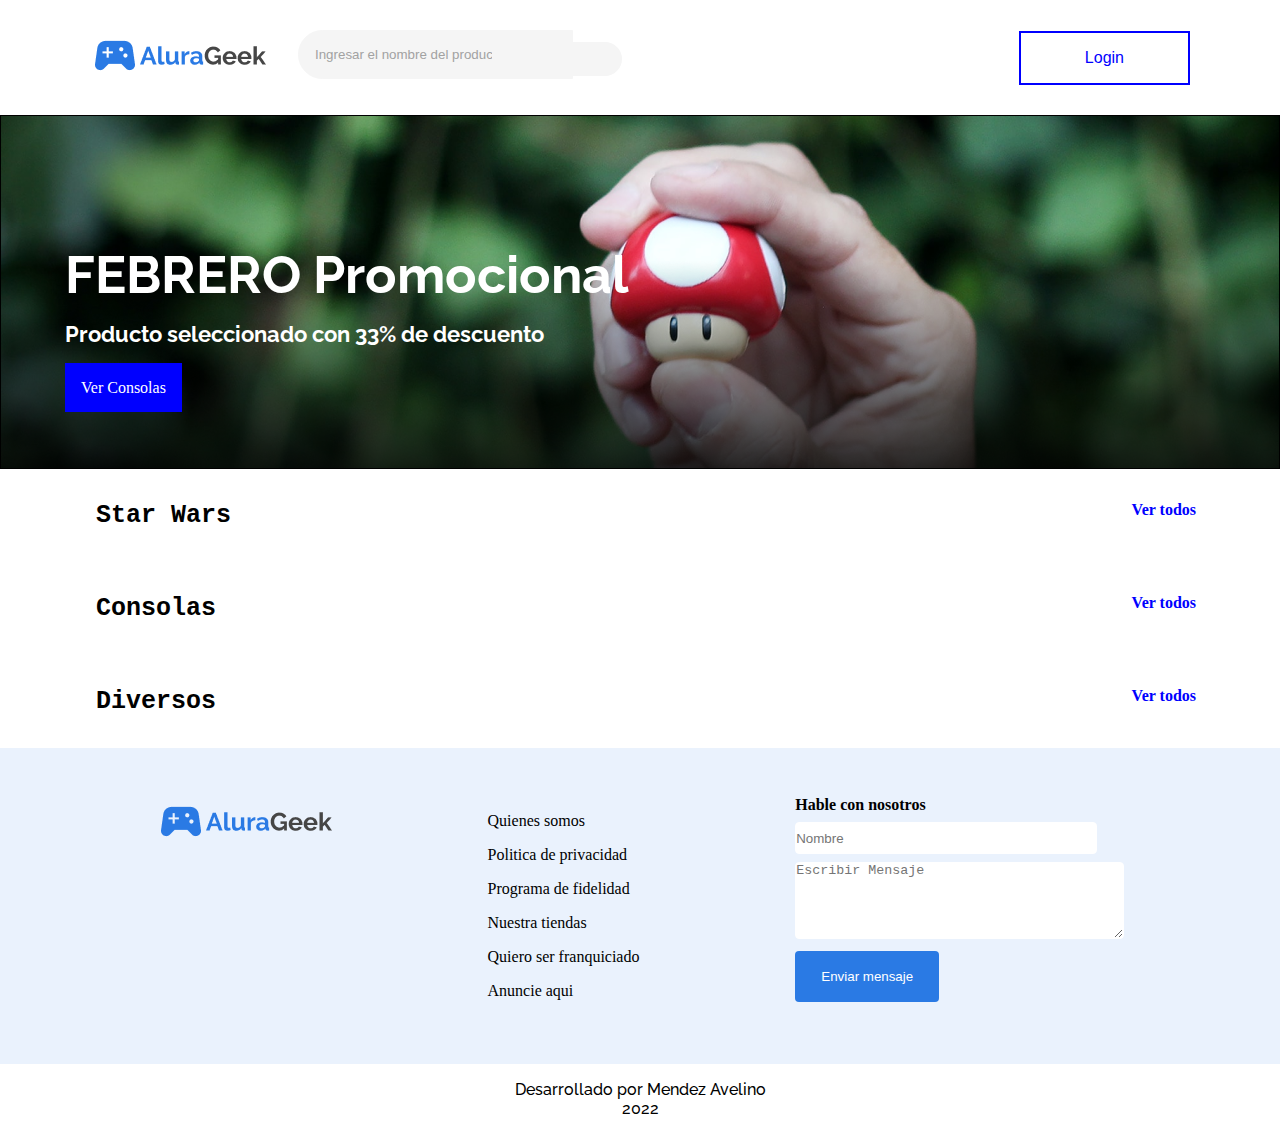
<file: index.html>
<!DOCTYPE html>
<html lang="en">
  <head>
    <meta charset="UTF-8" />
    <meta http-equiv="X-UA-Compatible" content="IE=edge" />
    <meta name="viewport" content="width=device-width, initial-scale=1.0" />
    <title>E-Commerce</title>
    <link
      href="https://fonts.googleapis.com/css2?family=Pacifico&family=Raleway:wght@700&display=swap"
      rel="stylesheet"
    />
    <link
      rel="stylesheet"
      href="https://cdnjs.cloudflare.com/ajax/libs/font-awesome/6.1.1/css/all.min.css"
      integrity="sha512-KfkfwYDsLkIlwQp6LFnl8zNdLGxu9YAA1QvwINks4PhcElQSvqcyVLLD9aMhXd13uQjoXtEKNosOWaZqXgel0g=="
      crossorigin="anonymous"
      referrerpolicy="no-referrer"
    />
    <link rel="stylesheet" href="css/index.css" />
    <link rel="stylesheet" href="css/cabecera.css" />
    <link rel="stylesheet" href="css/banner.css" />
    <link rel="stylesheet" href="css/galeria.css" />
    <link rel="stylesheet" href="css/contacto.css" />
    <link rel="stylesheet" href="css/pieDePagina.css" />
  </head>
  <body>
    <header class="cabecera">
      <div class="cabecera__imagen">
        <a href="/">
          <img src="imagenes/Logo.png" alt="Logo de la compañia" />
        </a>
        <form action="">
          <input
            type="text"
            id="buscar"
            placeholder="Ingresar el nombre del producto"
            class="cabecera__input"
            data-inputBusqueda
          />
          <button class="cabecera__span" type="submit" data-busqueda
            ><i class="fa-solid fa-magnifying-glass"></i
          ></button>
        </form>
      </div>
      <div class="cabecera__login">
        <button type="button" onclick="location.href='login.html'" class="cabecera__login__boton">Login</button>
        <button class="cabecera__login__buscar" data-boton="buscar">
          <i class="fa-solid fa-magnifying-glass"></i>
        </button>
      </div>
    </header>

    <div class="banner">
      <div class="banner__descripcion">
        <h2>FEBRERO Promocional</h2>
        <p>Producto seleccionado con 33% de descuento</p>
        <a href="#consolas">Ver Consolas</a>
      </div>
    </div>

    <div class="galeria">
      <div class="galeria__encabezado">
        <div class="galeria__encabezado__titulo">
          <h3>Star Wars</h3>
        </div>
        <div class="galeria__encabezado__link">
          <a href="listados/startwars.html"
            >Ver todos
            <i class="fa-solid fa-arrow-right" style="margin-top: 1px"></i
          ></a>
        </div>
      </div>

      <div class="galeria__principal" data-listado-starwars>
      </div>
    </div>

    <div class="galeria" id="consolas">
      <div class="galeria__encabezado">
        <div class="galeria__encabezado__titulo">
          <h3>Consolas</h3>
        </div>
        <div class="galeria__encabezado__link">
          <a href="listados/consolas.html"
            >Ver todos
            <i class="fa-solid fa-arrow-right" style="margin-top: 1px"></i
          ></a>
        </div>
      </div>

      <div class="galeria__principal" data-listado-consolas>
      </div>
    </div>
    
    <div class="galeria">
      <div class="galeria__encabezado">
        <div class="galeria__encabezado__titulo">
          <h3>Diversos</h3>
        </div>
        <div class="galeria__encabezado__link">
          <a href="listados/diversos.html"
            >Ver todos
            <i class="fa-solid fa-arrow-right" style="margin-top: 1px"></i
          ></a>
        </div>
      </div>

      <div class="galeria__principal" data-listado-diversos>
      </div>
    </div> 

    <div class="contacto">
      <div class="contacto__imagen">
        <img src="imagenes/Logo.png" alt="" />
      </div>
      <div class="contacto__lista">
        <ul>
          <li><a href="#">Quienes somos</a></li>
          <li><a href="#">Politica de privacidad</a></li>
          <li><a href="#">Programa de fidelidad</a></li>
          <li><a href="#">Nuestra tiendas</a></li>
          <li><a href="#">Quiero ser franquiciado</a></li>
          <li><a href="#">Anuncie aqui</a></li>
        </ul>
      </div>
      <div class="contacto__formulario">
        <form action="#">
          <h4>Hable con nosotros</h4>
          <div class="contacto__formulario__input">
            <input type="text" id="nombre" placeholder="Nombre" data-nombre />
            <br>
            <span class="contacto__formulario__input__error" data-input-texto></span>
          </div>
          <div class="contacto__formulario__input">
            <textarea
              name=""
              id="mensaje"
              cols="39"
              rows="5"
              placeholder="Escribir Mensaje"
              data-descripcion
            ></textarea>
            <br/>
            <span class="contacto__formulario__input__error" data-input-descripcion></span>
          </div>
          <input type="submit" value="Enviar mensaje" id="boton" />
        </form>
      </div>
    </div>

    <footer>
      <div class="pie_de_pagina">
        <p>Desarrollado por Mendez Avelino</p>
        <p>2022</p>
      </div>
    </footer>

    <script src="js/index.js"></script>
    <script src="js/validacionCampo.js"></script>
    <script type="module" src="js/controlladores/producto.controladores.js"></script>
  </body>
</html>
</file>
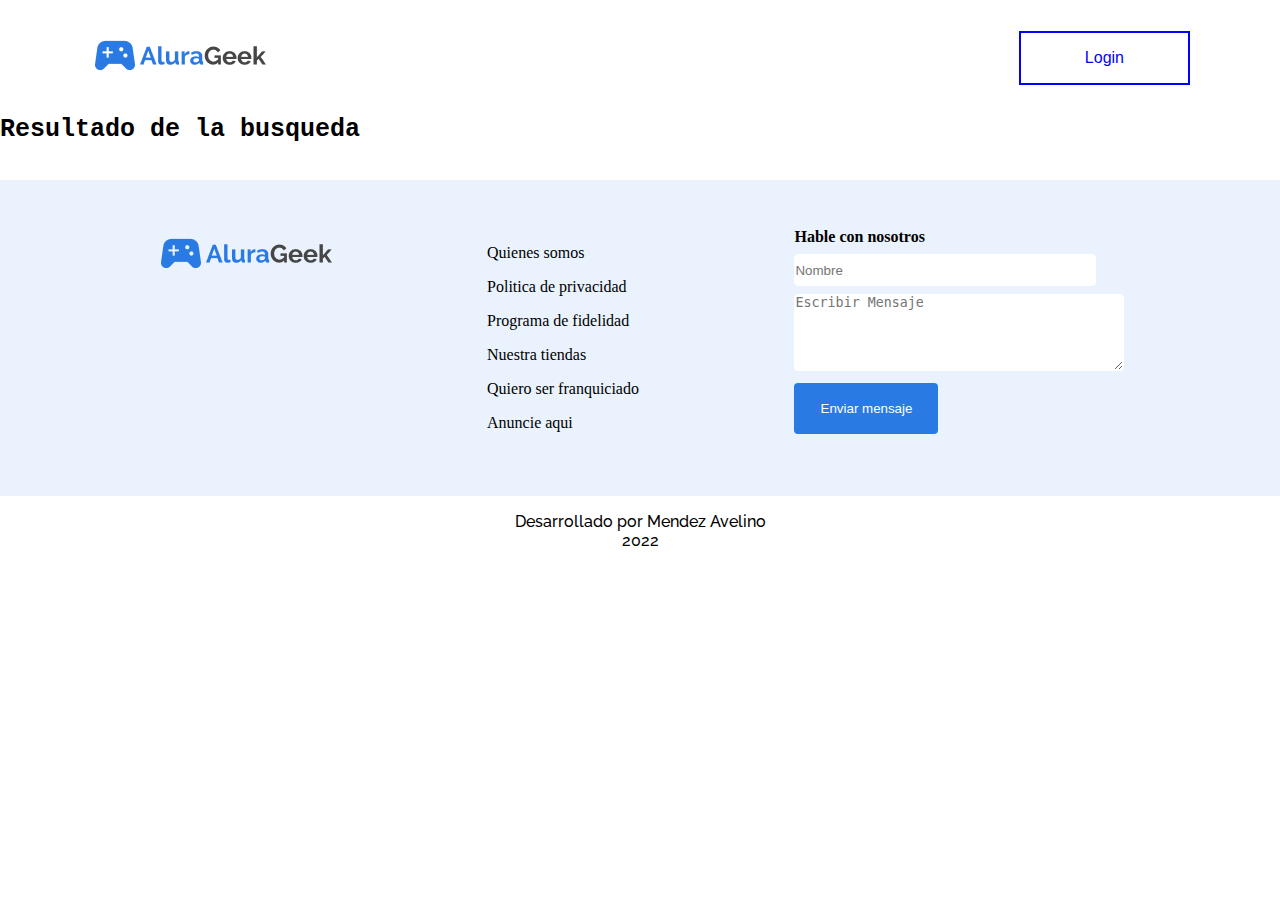
<file: busquedaproducto.html>
<!DOCTYPE html>
<html lang="en">
  <head>
    <meta charset="UTF-8" />
    <meta http-equiv="X-UA-Compatible" content="IE=edge" />
    <meta name="viewport" content="width=device-width, initial-scale=1.0" />
    <title>E-Commerce</title>
    <link
      href="https://fonts.googleapis.com/css2?family=Pacifico&family=Raleway:wght@700&display=swap"
      rel="stylesheet"
    />
    <link
      rel="stylesheet"
      href="https://cdnjs.cloudflare.com/ajax/libs/font-awesome/6.1.1/css/all.min.css"
      integrity="sha512-KfkfwYDsLkIlwQp6LFnl8zNdLGxu9YAA1QvwINks4PhcElQSvqcyVLLD9aMhXd13uQjoXtEKNosOWaZqXgel0g=="
      crossorigin="anonymous"
      referrerpolicy="no-referrer"
    />
    <link rel="stylesheet" href="css/index.css" />
    <link rel="stylesheet" href="css/cabecera.css" />
    <link rel="stylesheet" href="css/banner.css" />
    <link rel="stylesheet" href="css/galeria.css" />
    <link rel="stylesheet" href="css/contacto.css" />
    <link rel="stylesheet" href="css/pieDePagina.css" />
  </head>
  <body>
    <header class="cabecera">
      <div class="cabecera__imagen">
        <a href="/">
          <img src="imagenes/Logo.png" alt="Logo de la compañia" />
        </a>
      </div>
      <div class="cabecera__login">
        <button type="button" onclick="location.href='login.html'" class="cabecera__login__boton">Login</button>
        <button class="cabecera__login__buscar" data-boton="buscar">
          <i class="fa-solid fa-magnifying-glass"></i>
        </button>
      </div>
    </header>

    <div >
        <div class="galeria__encabezado">
            <div class="galeria__encabezado__titulo">
              <h3>Resultado de la busqueda</h3>
            </div>
          </div>
          <br>
        <div class="galeria__principal__descripcion" data-listadobusqueda style="display: flex;">
        </div>
    </div>
    <br>
    
    <div class="contacto">
      <div class="contacto__imagen">
        <img src="imagenes/Logo.png" alt="" />
      </div>
      <div class="contacto__lista">
        <ul>
          <li><a href="#">Quienes somos</a></li>
          <li><a href="#">Politica de privacidad</a></li>
          <li><a href="#">Programa de fidelidad</a></li>
          <li><a href="#">Nuestra tiendas</a></li>
          <li><a href="#">Quiero ser franquiciado</a></li>
          <li><a href="#">Anuncie aqui</a></li>
        </ul>
      </div>
      <div class="contacto__formulario">
        <form action="#">
          <h4>Hable con nosotros</h4>
          <div class="contacto__formulario__input">
            <input type="text" id="nombre" placeholder="Nombre" data-nombre />
            <br>
            <span class="contacto__formulario__input__error" data-input-texto></span>
          </div>
          <div class="contacto__formulario__input">
            <textarea
              name=""
              id="mensaje"
              cols="39"
              rows="5"
              placeholder="Escribir Mensaje"
              data-descripcion
            ></textarea>
            <br/>
            <span class="contacto__formulario__input__error" data-input-descripcion></span>
          </div>
          <input type="submit" value="Enviar mensaje" id="boton" />
        </form>
      </div>
    </div>

    <footer>
      <div class="pie_de_pagina">
        <p>Desarrollado por Mendez Avelino</p>
        <p>2022</p>
      </div>
    </footer>

    <script src="js/index.js"></script>
    <script src="js/validacionCampo.js"></script>
    <script type="module" src="js/buscar.js"></script>
  </body>
</html>
</file>
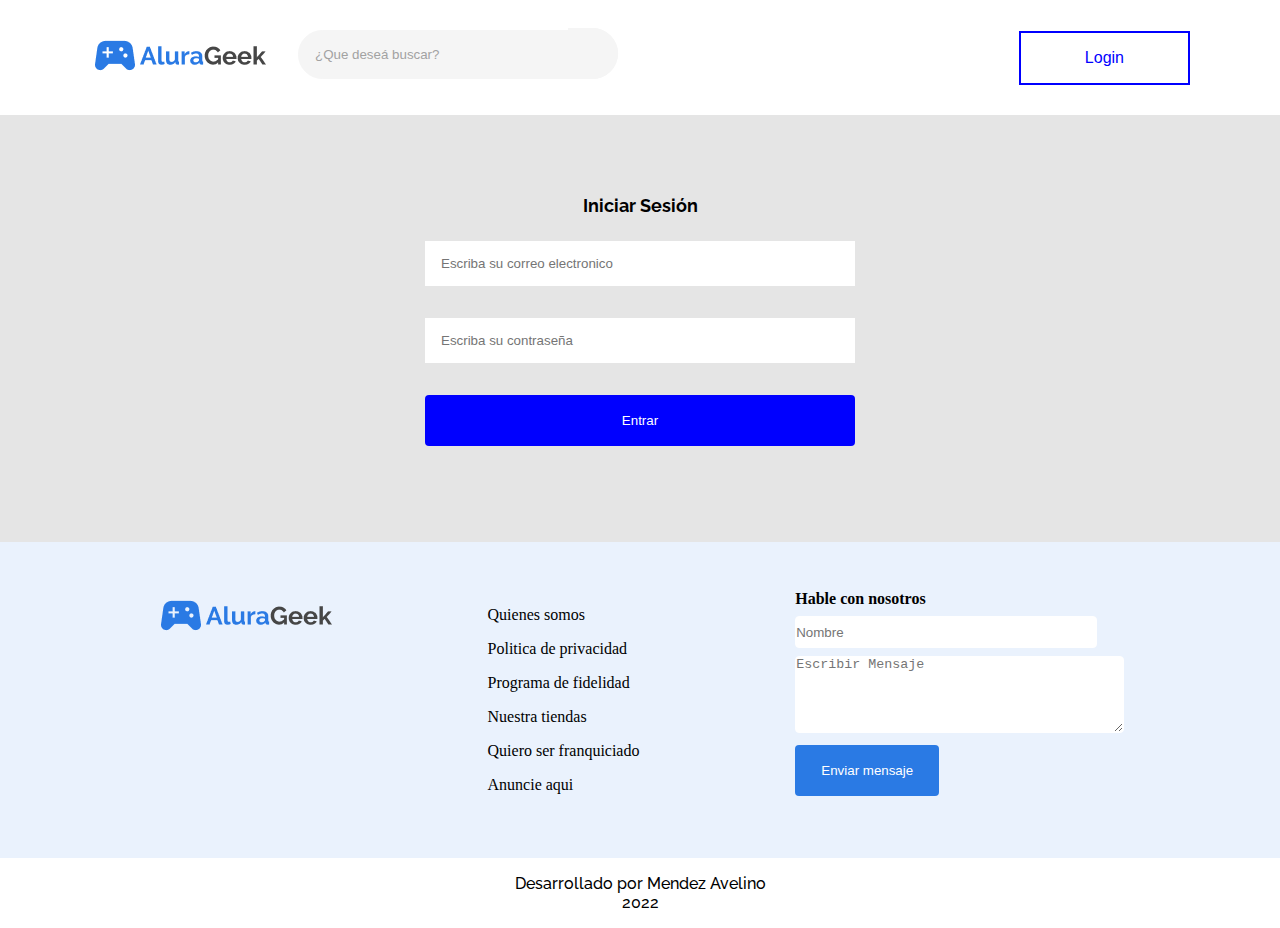
<file: login.html>
<!DOCTYPE html>
<html lang="en">
  <head>
    <meta charset="UTF-8" />
    <meta http-equiv="X-UA-Compatible" content="IE=edge" />
    <meta name="viewport" content="width=device-width, initial-scale=1.0" />
    <title>E-commerce</title>

    <link
      href="https://fonts.googleapis.com/css2?family=Pacifico&family=Raleway:wght@700&display=swap"
      rel="stylesheet"
    />
    <link
      rel="stylesheet"
      href="https://cdnjs.cloudflare.com/ajax/libs/font-awesome/6.1.1/css/all.min.css"
      integrity="sha512-KfkfwYDsLkIlwQp6LFnl8zNdLGxu9YAA1QvwINks4PhcElQSvqcyVLLD9aMhXd13uQjoXtEKNosOWaZqXgel0g=="
      crossorigin="anonymous"
      referrerpolicy="no-referrer"
    />
    <link rel="stylesheet" href="css/index.css" />
    <link rel="stylesheet" href="css/cabecera.css" />
    <link rel="stylesheet" href="css/formulario__inicio.css" />
    <link rel="stylesheet" href="css/contacto.css" />
    <link rel="stylesheet" href="css/pieDePagina.css" />
  </head>
  <body>
    <header class="cabecera">
      <div class="cabecera__imagen">
        <a href="/">
          <img src="imagenes/Logo.png" alt="Logo de la compañia" />
        </a>
        <form action="">
          <input
            type="text"
            id="buscar"
            placeholder="¿Que deseá buscar?"
            class="cabecera__input"
          />
          <span class="cabecera__span"
            ><i class="fa-solid fa-magnifying-glass"></i
          ></span>
        </form>
      </div>
      <div class="cabecera__login">
        <button
          type="button"
          onclick="location.href='login.html'"
          class="cabecera__login__boton"
        >
          Login
        </button>
        <button class="cabecera__login__buscar" data-boton="buscar">
          <i class="fa-solid fa-magnifying-glass"></i>
        </button>
      </div>
    </header>

    <div class="formulario__inicio">
      <form action="">
        <h4>Iniciar Sesión</h4>
        <div class="formulario__inicio__input">
          <input
            type="text"
            placeholder="Escriba su correo electronico"
            name="email"
            data-email
          />
          <br>
          <span class="error-login" data-errorEmail></span>
        </div>
        <div class="formulario__inicio__input">
          <input
            type="password"
            placeholder="Escriba su contraseña"
            name="password"
            data-clave
          />
          <br>
          <span class="error-login" data-errorClave></span>
        </div>
        <div class="formulario__inicio__input">
          <input type="submit" value="Entrar" data-login />
        </div>
      </form>
    </div>

    <div class="contacto">
      <div class="contacto__imagen">
        <img src="imagenes/Logo.png" alt="" />
      </div>
      <div class="contacto__lista">
        <ul>
          <li><a href="#">Quienes somos</a></li>
          <li><a href="#">Politica de privacidad</a></li>
          <li><a href="#">Programa de fidelidad</a></li>
          <li><a href="#">Nuestra tiendas</a></li>
          <li><a href="#">Quiero ser franquiciado</a></li>
          <li><a href="#">Anuncie aqui</a></li>
        </ul>
      </div>
      <div class="contacto__formulario">
        <form action="#">
          <h4>Hable con nosotros</h4>
          <div class="contacto__formulario__input">
            <input type="text" id="nombre" placeholder="Nombre" data-nombre />
            <br>
            <span class="contacto__formulario__input__error" data-input-texto></span>
          </div>
          <div class="contacto__formulario__input">
            <textarea
              name=""
              id="mensaje"
              cols="39"
              rows="5"
              placeholder="Escribir Mensaje"
              data-descripcion
            ></textarea>
            <br>
            <span class="contacto__formulario__input__error" data-input-descripcion></span>
          </div>
          <input type="submit" value="Enviar mensaje" id="boton" />
        </form>
      </div>
    </div>

    <footer>
      <div class="pie_de_pagina">
        <p>Desarrollado por Mendez Avelino</p>
        <p>2022</p>
      </div>
    </footer>

    <script src="js/index.js"></script>
    <script src="js/validacionCampo.js"></script>
    <script src="js/validacionLogin.js"></script>
  </body>
</html>
</file>
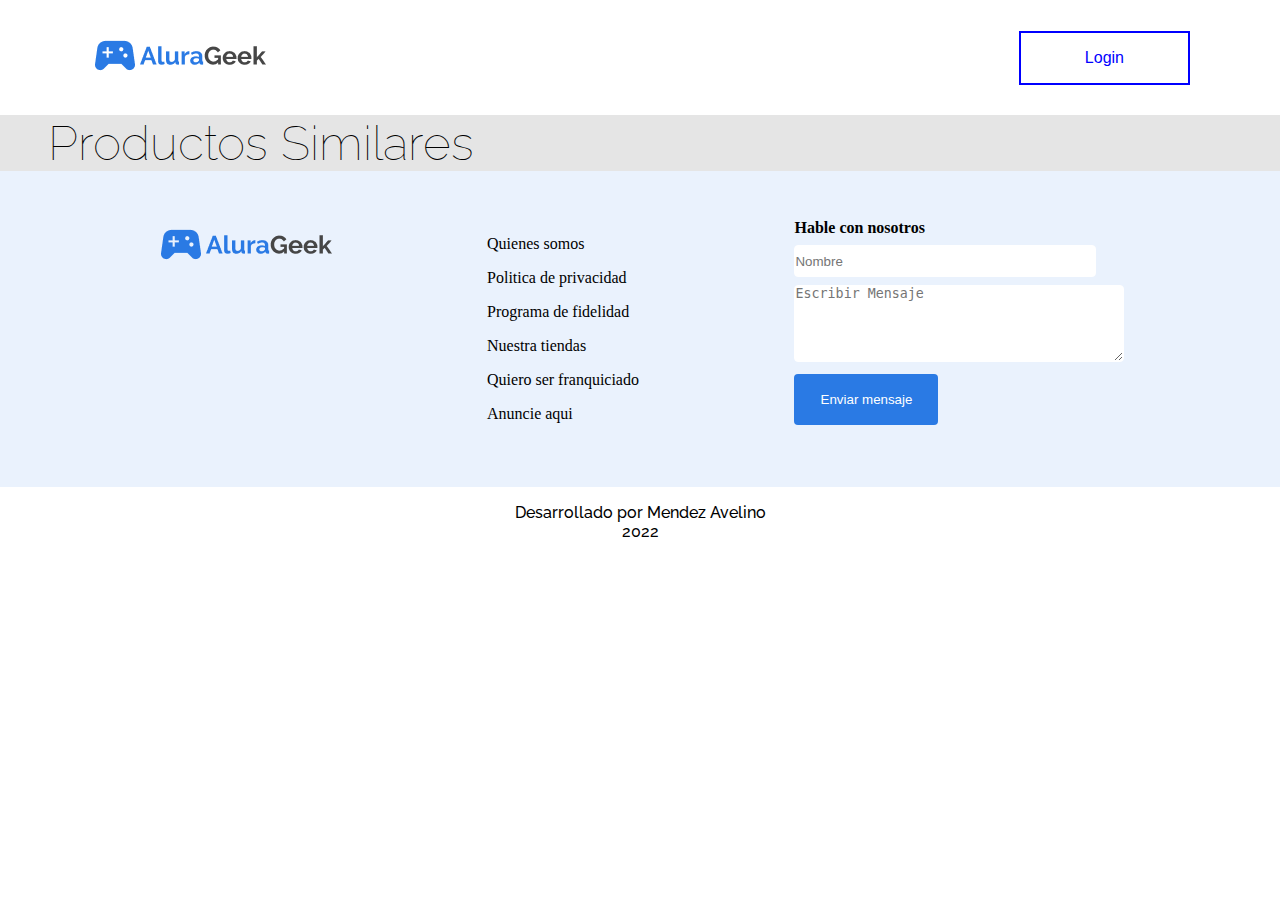
<file: producto.html>
<!DOCTYPE html>
<html lang="en">
  <head>
    <meta charset="UTF-8" />
    <meta http-equiv="X-UA-Compatible" content="IE=edge" />
    <meta name="viewport" content="width=device-width, initial-scale=1.0" />
    <title>E-Commerce</title>
    <link
      href="https://fonts.googleapis.com/css2?family=Pacifico&family=Raleway:wght@700&display=swap"
      rel="stylesheet"
    />
    <link
      rel="stylesheet"
      href="https://cdnjs.cloudflare.com/ajax/libs/font-awesome/6.1.1/css/all.min.css"
      integrity="sha512-KfkfwYDsLkIlwQp6LFnl8zNdLGxu9YAA1QvwINks4PhcElQSvqcyVLLD9aMhXd13uQjoXtEKNosOWaZqXgel0g=="
      crossorigin="anonymous"
      referrerpolicy="no-referrer"
    />
    <link rel="stylesheet" href="css/index.css" />
    <link rel="stylesheet" href="css/cabecera.css" />
    <link rel="stylesheet" href="css/descripcion.css" />
    <link rel="stylesheet" href="css/productosimilares.css" />
    <link rel="stylesheet" href="css/contacto.css" />
    <link rel="stylesheet" href="css/pieDePagina.css" />
  </head>
  <body>
    <header class="cabecera">
      <div class="cabecera__imagen">
        <a href="/">
          <img src="imagenes/Logo.png" alt="Logo de la compañia" />
        </a>
      </div>
      <div class="cabecera__login">
        <button
          type="button"
          onclick="location.href='login.html'"
          class="cabecera__login__boton"
        >
          Login
        </button>
        <button class="cabecera__login__buscar" data-boton="buscar">
          <i class="fa-solid fa-magnifying-glass"></i>
        </button>
      </div>
    </header>

    <div data-descripcion>
      
    </div>

    <div class="producto__similares">
      <div class="producto__similares__titulo">
        <h1>Productos Similares</h1>
      </div>
      <div class="grid-container" data-productoSimilares>
       
      </div>
    </div>

    <div class="contacto">
      <div class="contacto__imagen">
        <img src="imagenes/Logo.png" alt="" />
      </div>
      <div class="contacto__lista">
        <ul>
          <li><a href="#">Quienes somos</a></li>
          <li><a href="#">Politica de privacidad</a></li>
          <li><a href="#">Programa de fidelidad</a></li>
          <li><a href="#">Nuestra tiendas</a></li>
          <li><a href="#">Quiero ser franquiciado</a></li>
          <li><a href="#">Anuncie aqui</a></li>
        </ul>
      </div>
      <div class="contacto__formulario">
        <form action="#">
          <h4>Hable con nosotros</h4>
          <div class="contacto__formulario__input">
            <input type="text" id="nombre" placeholder="Nombre" data-nombre />
            <br>
            <span class="contacto__formulario__input__error" data-input-texto></span>
          </div>
          <div class="contacto__formulario__input">
            <textarea
              name=""
              id="mensaje"
              cols="39"
              rows="5"
              placeholder="Escribir Mensaje"
              data-descripcion
            ></textarea>
            <br>
            <span class="contacto__formulario__input__error" data-input-descripcion></span>
          </div>
          <input type="submit" value="Enviar mensaje" id="boton" />
        </form>
      </div>
    </div>

    <footer>
      <div class="pie_de_pagina">
        <p>Desarrollado por Mendez Avelino</p>
        <p>2022</p>
      </div>
    </footer>

    <script src="js/index.js"></script>
    <script src="js/validacionCampo.js"></script>
    <script type="module" src="js/controlladores/buscar.controller.js"></script>
    <script type="module" src="js/productoSimilare.js"></script>
  </body>
</html>
</file>
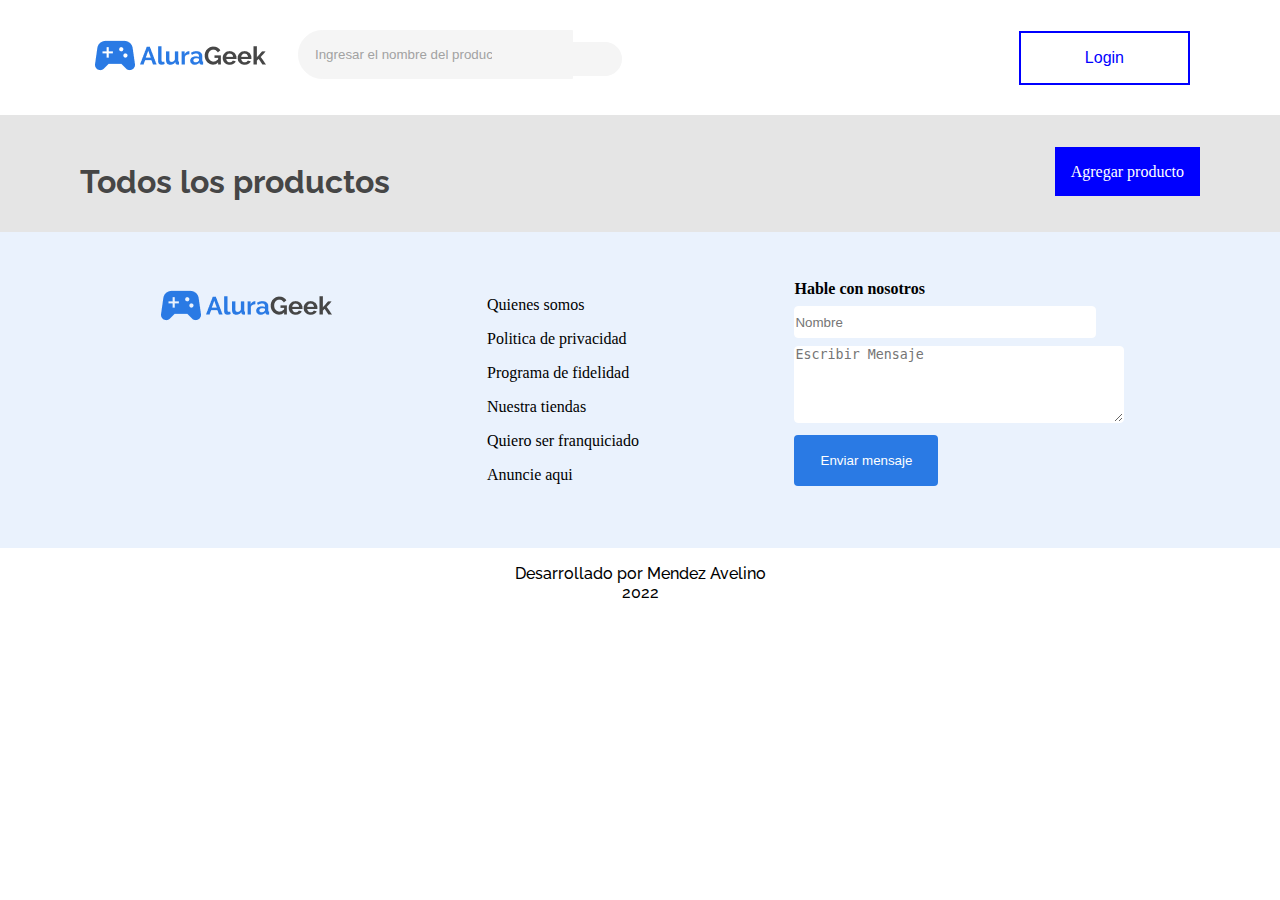
<file: todosProductos.html>
<!DOCTYPE html>
<html lang="en">
  <head>
    <meta charset="UTF-8" />
    <meta http-equiv="X-UA-Compatible" content="IE=edge" />
    <meta name="viewport" content="width=device-width, initial-scale=1.0" />
    <title>E-Commerce</title>
    <link
      href="https://fonts.googleapis.com/css2?family=Pacifico&family=Raleway:wght@700&display=swap"
      rel="stylesheet"
    />
    <link
      rel="stylesheet"
      href="https://cdnjs.cloudflare.com/ajax/libs/font-awesome/6.1.1/css/all.min.css"
      integrity="sha512-KfkfwYDsLkIlwQp6LFnl8zNdLGxu9YAA1QvwINks4PhcElQSvqcyVLLD9aMhXd13uQjoXtEKNosOWaZqXgel0g=="
      crossorigin="anonymous"
      referrerpolicy="no-referrer"
    />
    <link rel="stylesheet" href="css/index.css" />
    <link rel="stylesheet" href="css/cabecera.css" />
    <link rel="stylesheet" href="css/todos__productos.css" />
    <link rel="stylesheet" href="css/contacto.css" />
    <link rel="stylesheet" href="css/pieDePagina.css" />
  </head>
  <body>
    <header class="cabecera">
      <div class="cabecera__imagen">
        <a href="/">
          <img src="imagenes/Logo.png" alt="Logo de la compañia" />
        </a>
        <form action="">
          <input
            type="text"
            id="buscar"
            placeholder="Ingresar el nombre del producto"
            class="cabecera__input"
            data-inputBusqueda
          />
          <button class="cabecera__span" type="submit" data-busqueda
            ><i class="fa-solid fa-magnifying-glass"></i
          ></button>
        </form>
      </div>
      <div class="cabecera__login">
        <button
          type="button"
          onclick="location.href='login.html'"
          class="cabecera__login__boton"
        >
          Login
        </button>
        <button class="cabecera__login__buscar" data-boton="buscar">
          <i class="fa-solid fa-magnifying-glass"></i>
        </button>
      </div>
    </header>

    <div class="todos__productos">
      <div class="todos__productos__encabezado">
        <div class="todos__productos__encabezado__titulo">
          <h1>Todos los productos</h1>
        </div>
        <div class="todos__productos__encabezado__link">
          <a href="agregarProducto.html">Agregar producto</a>
        </div>
      </div>
      <div class="grid__element" data-verTodosProductos>
        
      </div>

    </div>

    <div class="contacto">
      <div class="contacto__imagen">
        <img src="imagenes/Logo.png" alt="" />
      </div>
      <div class="contacto__lista">
        <ul>
          <li><a href="#">Quienes somos</a></li>
          <li><a href="#">Politica de privacidad</a></li>
          <li><a href="#">Programa de fidelidad</a></li>
          <li><a href="#">Nuestra tiendas</a></li>
          <li><a href="#">Quiero ser franquiciado</a></li>
          <li><a href="#">Anuncie aqui</a></li>
        </ul>
      </div>
      <div class="contacto__formulario">
        <form action="#">
          <h4>Hable con nosotros</h4>
          <div class="contacto__formulario__input">
            <input type="text" id="nombre" placeholder="Nombre" data-nombre />
            <br>
            <span class="contacto__formulario__input__error" data-input-texto></span>
          </div>
          <div class="contacto__formulario__input">
            <textarea
              name=""
              id="mensaje"
              cols="39"
              rows="5"
              placeholder="Escribir Mensaje"
              data-descripcion
            ></textarea>
            <br>
            <span class="contacto__formulario__input__error" data-input-descripcion></span>
          </div>
          <input type="submit" value="Enviar mensaje" id="boton" />
        </form>
      </div>
    </div>

    <footer>
      <div class="pie_de_pagina">
        <p>Desarrollado por Mendez Avelino</p>
        <p>2022</p>
      </div>
    </footer>

    <script src="js/index.js"></script>
    <script src="js/validacionCampo.js"></script>
    <script type="module" src="js/todosproductos.js"></script>
  </body>
</html>
</file>
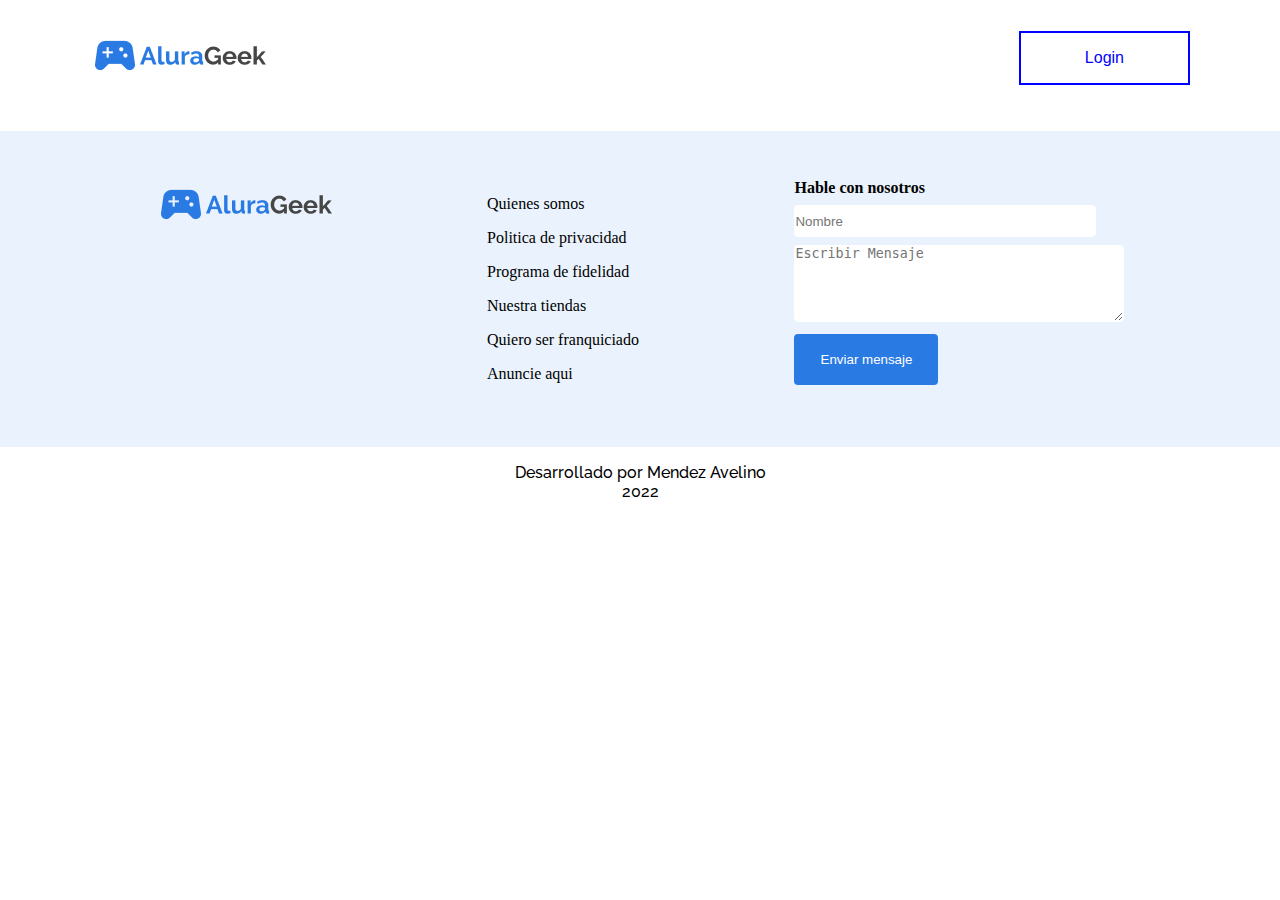
<file: listados/consolas.html>
<!DOCTYPE html>
<html lang="en">
  <head>
    <meta charset="UTF-8" />
    <meta http-equiv="X-UA-Compatible" content="IE=edge" />
    <meta name="viewport" content="width=device-width, initial-scale=1.0" />
    <title>Productos star Wars</title>
    <link
      href="https://fonts.googleapis.com/css2?family=Pacifico&family=Raleway:wght@700&display=swap"
      rel="stylesheet"
    />
    <link
      rel="stylesheet"
      href="https://cdnjs.cloudflare.com/ajax/libs/font-awesome/6.1.1/css/all.min.css"
      integrity="sha512-KfkfwYDsLkIlwQp6LFnl8zNdLGxu9YAA1QvwINks4PhcElQSvqcyVLLD9aMhXd13uQjoXtEKNosOWaZqXgel0g=="
      crossorigin="anonymous"
      referrerpolicy="no-referrer"
    />
    <link rel="stylesheet" href="../css/index.css" />
    <link rel="stylesheet" href="../css/cabecera.css" />
    <link rel="stylesheet" href="../css/banner.css" />
    <link rel="stylesheet" href="../css/galeria.css" />
    <link rel="stylesheet" href="../css/contacto.css" />
    <link rel="stylesheet" href="../css/pieDePagina.css" />
  </head>
  <body>
    <header class="cabecera">
      <div class="cabecera__imagen">
        <a href="/">
          <img src="../imagenes/Logo.png" alt="Logo de la compañia" />
        </a>
      </div>
      <div class="cabecera__login">
        <button
          type="button"
          onclick="location.href='../login.html'"
          class="cabecera__login__boton"
        >
          Login
        </button>
        <button class="cabecera__login__buscar" data-boton="buscar">
          <i class="fa-solid fa-magnifying-glass"></i>
        </button>
      </div>
    </header>

    <div class="galeria__principal" data-listadosconsolas>
      
    </div>

    <div class="contacto">
      <div class="contacto__imagen">
        <img src="../imagenes/Logo.png" alt="" />
      </div>
      <div class="contacto__lista">
        <ul>
          <li><a href="#">Quienes somos</a></li>
          <li><a href="#">Politica de privacidad</a></li>
          <li><a href="#">Programa de fidelidad</a></li>
          <li><a href="#">Nuestra tiendas</a></li>
          <li><a href="#">Quiero ser franquiciado</a></li>
          <li><a href="#">Anuncie aqui</a></li>
        </ul>
      </div>
      <div class="contacto__formulario">
        <form action="#">
          <h4>Hable con nosotros</h4>
          <div class="contacto__formulario__input">
            <input type="text" id="nombre" placeholder="Nombre" data-nombre />
            <br />
            <span
              class="contacto__formulario__input__error"
              data-input-texto
            ></span>
          </div>
          <div class="contacto__formulario__input">
            <textarea
              name=""
              id="mensaje"
              cols="39"
              rows="5"
              placeholder="Escribir Mensaje"
              data-descripcion
            ></textarea>
            <br />
            <span
              class="contacto__formulario__input__error"
              data-input-descripcion
            ></span>
          </div>
          <input type="submit" value="Enviar mensaje" id="boton" />
        </form>
      </div>
    </div>

    <footer>
      <div class="pie_de_pagina">
        <p>Desarrollado por Mendez Avelino</p>
        <p>2022</p>
      </div>
    </footer>
    <script type="module" src="../js/listadoconsolas.js"></script>
    <script src="../js/validacionCampo.js"></script>
  </body>
</html>
</file>
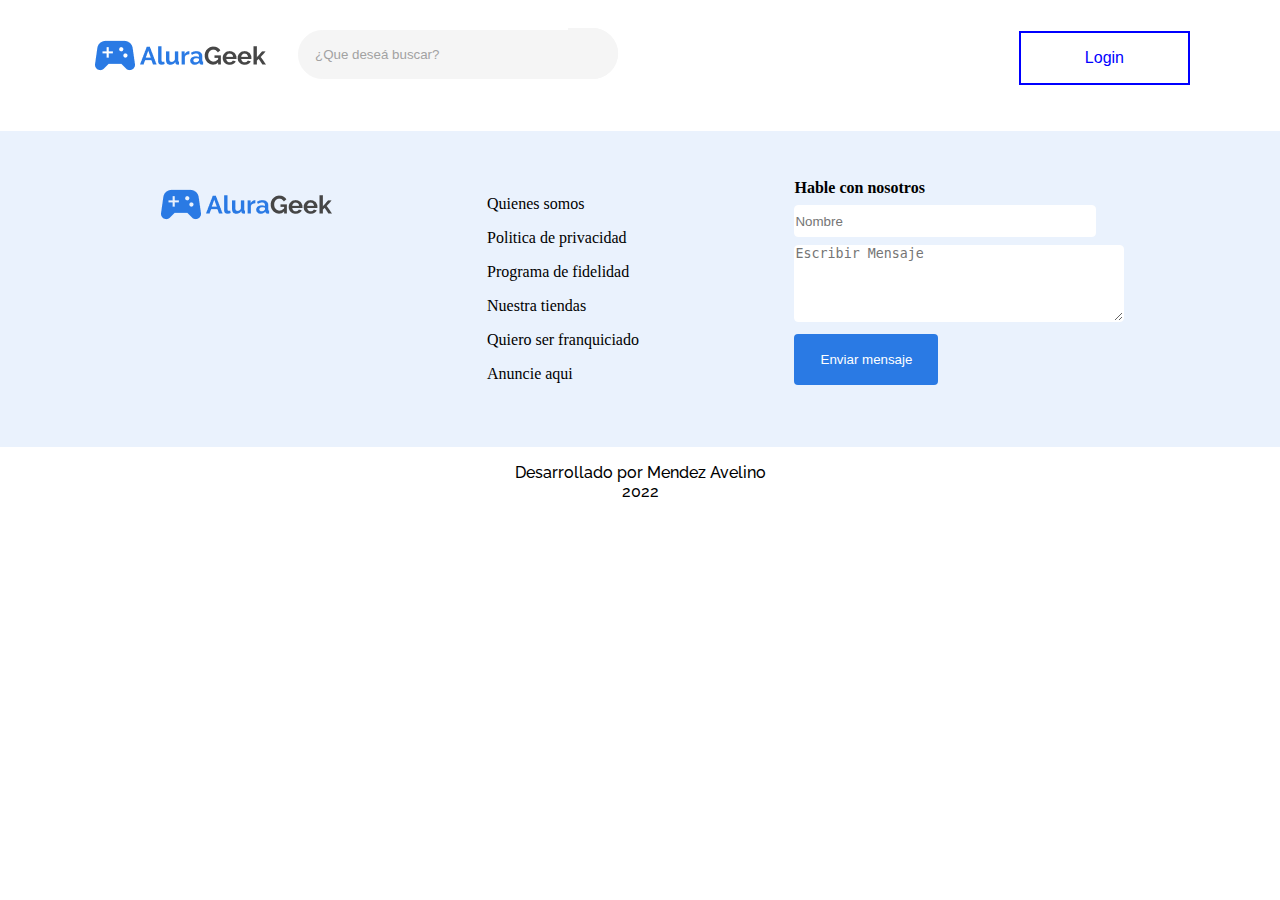
<file: listados/diversos.html>
<!DOCTYPE html>
<html lang="en">
  <head>
    <meta charset="UTF-8" />
    <meta http-equiv="X-UA-Compatible" content="IE=edge" />
    <meta name="viewport" content="width=device-width, initial-scale=1.0" />
    <title>Productos star Wars</title>
    <link
      href="https://fonts.googleapis.com/css2?family=Pacifico&family=Raleway:wght@700&display=swap"
      rel="stylesheet"
    />
    <link
      rel="stylesheet"
      href="https://cdnjs.cloudflare.com/ajax/libs/font-awesome/6.1.1/css/all.min.css"
      integrity="sha512-KfkfwYDsLkIlwQp6LFnl8zNdLGxu9YAA1QvwINks4PhcElQSvqcyVLLD9aMhXd13uQjoXtEKNosOWaZqXgel0g=="
      crossorigin="anonymous"
      referrerpolicy="no-referrer"
    />
    <link rel="stylesheet" href="../css/index.css" />
    <link rel="stylesheet" href="../css/cabecera.css" />
    <link rel="stylesheet" href="../css/banner.css" />
    <link rel="stylesheet" href="../css/galeria.css" />
    <link rel="stylesheet" href="../css/contacto.css" />
    <link rel="stylesheet" href="../css/pieDePagina.css" />
  </head>
  <body>
    <header class="cabecera">
      <div class="cabecera__imagen">
        <a href="/">
          <img src="../imagenes/Logo.png" alt="Logo de la compañia" />
        </a>
        <form action="">
          <input
            type="text"
            id="buscar"
            placeholder="¿Que deseá buscar?"
            class="cabecera__input"
          />
          <span class="cabecera__span"
            ><i class="fa-solid fa-magnifying-glass"></i
          ></span>
        </form>
      </div>
      <div class="cabecera__login">
        <button
          type="button"
          onclick="location.href='../login.html'"
          class="cabecera__login__boton"
        >
          Login
        </button>
        <button class="cabecera__login__buscar" data-boton="buscar">
          <i class="fa-solid fa-magnifying-glass"></i>
        </button>
      </div>
    </header>

    <div class="galeria__principal" data-listadosdiversos>
      
    </div>

    <div class="contacto">
      <div class="contacto__imagen">
        <img src="../imagenes/Logo.png" alt="" />
      </div>
      <div class="contacto__lista">
        <ul>
          <li><a href="#">Quienes somos</a></li>
          <li><a href="#">Politica de privacidad</a></li>
          <li><a href="#">Programa de fidelidad</a></li>
          <li><a href="#">Nuestra tiendas</a></li>
          <li><a href="#">Quiero ser franquiciado</a></li>
          <li><a href="#">Anuncie aqui</a></li>
        </ul>
      </div>
      <div class="contacto__formulario">
        <form action="#">
          <h4>Hable con nosotros</h4>
          <div class="contacto__formulario__input">
            <input type="text" id="nombre" placeholder="Nombre" data-nombre />
            <br />
            <span
              class="contacto__formulario__input__error"
              data-input-texto
            ></span>
          </div>
          <div class="contacto__formulario__input">
            <textarea
              name=""
              id="mensaje"
              cols="39"
              rows="5"
              placeholder="Escribir Mensaje"
              data-descripcion
            ></textarea>
            <br />
            <span
              class="contacto__formulario__input__error"
              data-input-descripcion
            ></span>
          </div>
          <input type="submit" value="Enviar mensaje" id="boton" />
        </form>
      </div>
    </div>

    <footer>
      <div class="pie_de_pagina">
        <p>Desarrollado por Mendez Avelino</p>
        <p>2022</p>
      </div>
    </footer>
    <script type="module" src="../js/listadodiversos.js"></script>
    <script src="../js/validacionCampo.js"></script>
  </body>
</html>
</file>
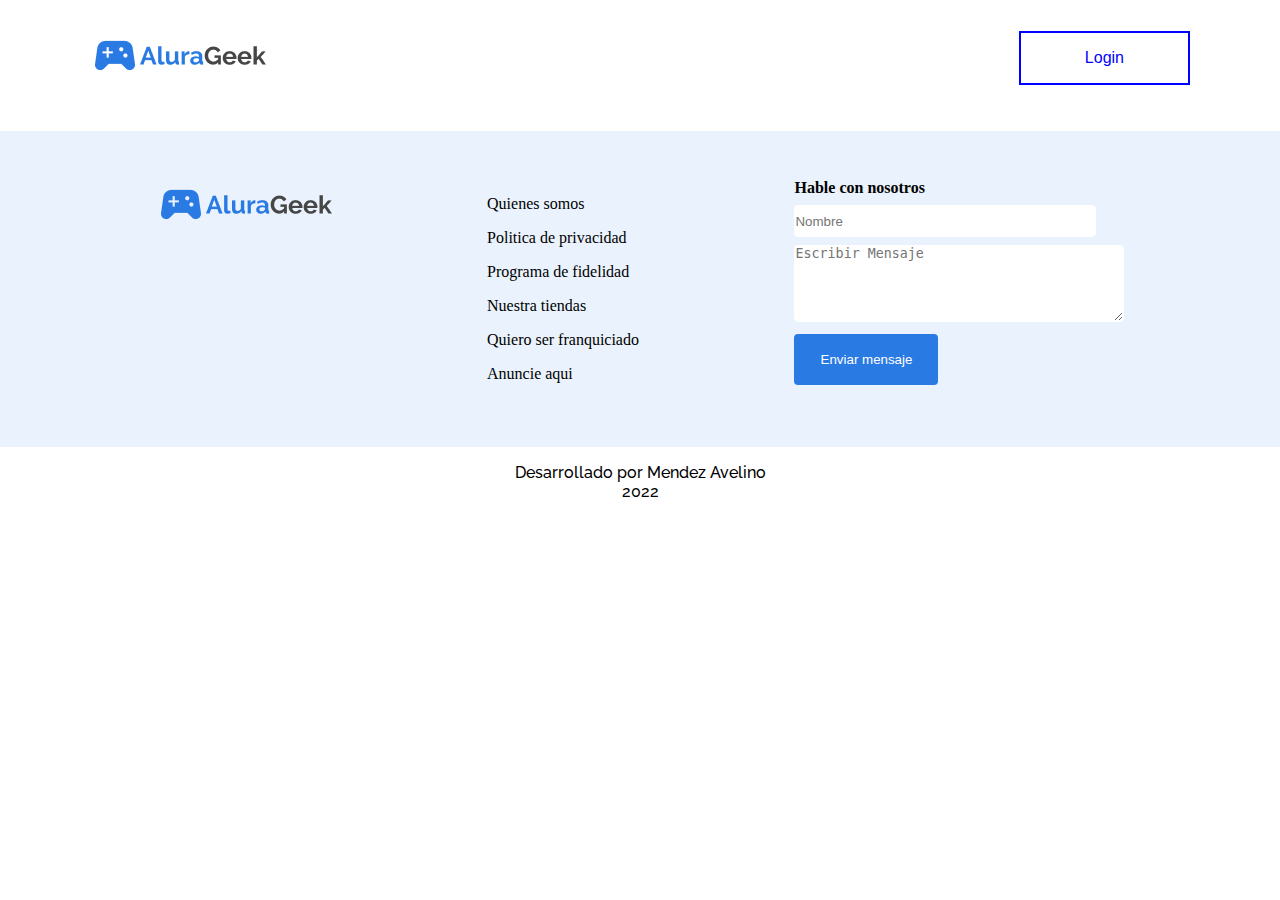
<file: listados/startwars.html>
<!DOCTYPE html>
<html lang="en">
  <head>
    <meta charset="UTF-8" />
    <meta http-equiv="X-UA-Compatible" content="IE=edge" />
    <meta name="viewport" content="width=device-width, initial-scale=1.0" />
    <title>Productos star Wars</title>
    <link
      href="https://fonts.googleapis.com/css2?family=Pacifico&family=Raleway:wght@700&display=swap"
      rel="stylesheet"
    />
    <link
      rel="stylesheet"
      href="https://cdnjs.cloudflare.com/ajax/libs/font-awesome/6.1.1/css/all.min.css"
      integrity="sha512-KfkfwYDsLkIlwQp6LFnl8zNdLGxu9YAA1QvwINks4PhcElQSvqcyVLLD9aMhXd13uQjoXtEKNosOWaZqXgel0g=="
      crossorigin="anonymous"
      referrerpolicy="no-referrer"
    />
    <link rel="stylesheet" href="../css/index.css" />
    <link rel="stylesheet" href="../css/cabecera.css" />
    <link rel="stylesheet" href="../css/banner.css" />
    <link rel="stylesheet" href="../css/galeria.css" />
    <link rel="stylesheet" href="../css/contacto.css" />
    <link rel="stylesheet" href="../css/pieDePagina.css" />
  </head>
  <body>
    <header class="cabecera">
      <div class="cabecera__imagen">
        <a href="/">
          <img src="../imagenes/Logo.png" alt="Logo de la compañia" />
        </a>
      </div>
      <div class="cabecera__login">
        <button
          type="button"
          onclick="location.href='../login.html'"
          class="cabecera__login__boton"
        >
          Login
        </button>
        <button class="cabecera__login__buscar" data-boton="buscar">
          <i class="fa-solid fa-magnifying-glass"></i>
        </button>
      </div>
    </header>

    <div class="galeria__principal" data-listadostarwars>
      
    </div>

    <div class="contacto">
      <div class="contacto__imagen">
        <img src="../imagenes/Logo.png" alt="" />
      </div>
      <div class="contacto__lista">
        <ul>
          <li><a href="#">Quienes somos</a></li>
          <li><a href="#">Politica de privacidad</a></li>
          <li><a href="#">Programa de fidelidad</a></li>
          <li><a href="#">Nuestra tiendas</a></li>
          <li><a href="#">Quiero ser franquiciado</a></li>
          <li><a href="#">Anuncie aqui</a></li>
        </ul>
      </div>
      <div class="contacto__formulario">
        <form action="#">
          <h4>Hable con nosotros</h4>
          <div class="contacto__formulario__input">
            <input type="text" id="nombre" placeholder="Nombre" data-nombre />
            <br />
            <span
              class="contacto__formulario__input__error"
              data-input-texto
            ></span>
          </div>
          <div class="contacto__formulario__input">
            <textarea
              name=""
              id="mensaje"
              cols="39"
              rows="5"
              placeholder="Escribir Mensaje"
              data-descripcion
            ></textarea>
            <br />
            <span
              class="contacto__formulario__input__error"
              data-input-descripcion
            ></span>
          </div>
          <input type="submit" value="Enviar mensaje" id="boton" />
        </form>
      </div>
    </div>

    <footer>
      <div class="pie_de_pagina">
        <p>Desarrollado por Mendez Avelino</p>
        <p>2022</p>
      </div>
    </footer>
    <script type="module" src="../js/listadosstarwars.js"></script>
    <script src="../js/validacionCampo.js"></script>
  </body>
</html>
</file>
<file: css/index.css>
*{
    box-shadow: border-box;
    margin: 0;
    padding: 0;
}

body{
    overflow-x: hidden;
}
</file>
<file: css/cabecera.css>
.cabecera{
    display: flex;
    justify-content: space-between;
    align-items: center;
    padding: 30px 10px;
}

.cabecera__imagen{
    display: flex;
    padding-left: 5rem;
}

.cabecera__input{
    margin-left: 2rem;
    padding: 1rem 5rem 1rem 1rem;
    border-top-left-radius: 2rem;
    border-bottom-left-radius: 2rem;
    border: solid 1px #F5F5F5;
    background-color: #F5F5F5;
    color: #A2A2A2;
}

.cabecera__span{
    padding: 1rem 1rem 1rem 2rem;
    margin-left: -5px;
    border-end-end-radius: 2rem;
    border-top-right-radius: 2rem;
    border: solid 1px #F5F5F5;
    background-color: #F5F5F5;
    color: #A2A2A2;   
}

.cabecera__input::placeholder,.cabecera__input::before{
    color: #A2A2A2;
    border: none;
}

.cabecera__input:focus{
    outline: none;
}

.cabecera__login__boton{
    margin-right: 5rem;
    padding: 1rem 4rem;
    color: blue;
    font-size: 1rem;
    background-color: white;
    border: 2px solid blue;
    transition: .5s all;
}

.cabecera__login__boton:hover{
    cursor: pointer;
    color: white;
    background-color: blue;
    border: 2px solid white;
}

.cabecera__login__buscar{
    padding: 1rem 1rem;
    color: #A2A2A2;
    background-color: white;
    font-size: 1rem;
    border: none;
    display: none;
}

@media (max-width:900px) {
    .cabecera__imagen{
        padding-left: 2rem;
    }
    .cabecera__imagen img{
        height: 35px;
    }
    .cabecera__input{
        padding: 1rem;
    }
}

@media (max-width:800px) {
    .cabecera__input{
        padding: 10px;
    }
    .cabecera__span{
        padding: 10px;
    }
}

@media (max-width:700px) {
    .cabecera__imagen{
        padding-left: 1rem;
    }
  .cabecera__imagen img{
      height: 25px;
  } 
  .cabecera__input{
      padding: 1px 1px;
      margin: 0 0 0 1rem;
  }
  .cabecera__span{
      padding: 1px 1px;
  }
  .cabecera__login__boton{
      margin:0 40px 0 0;
      padding: 5px 40px;
      font-size: 10px;
  }
  .cabecera__input::placeholder{
      font-size: 10px;
  }
}

@media (max-width:500px) {
    .cabecera__imagen img{
        height: 40px;
        margin: 0 0 0 30px;
    }   
    .cabecera__span{
        display: none;
    }
    .cabecera__imagen form{
        position: absolute;
        z-index: -1;
        margin-top: 50px;
        left: 230px;
        float: left;        
   }
    .cabecera__input{
        margin: -10px 0 0 40px;
        padding:4px 14px;
        width: 110px;
        border-radius: 2rem;
        display: none;
    }
    .cabecera__login__boton{
        padding: 5px 25px;
        left: 250px;
        position: absolute;
        margin: -5px 0 0 0;
    }
    .cabecera__login__buscar{
        display: block;
        padding: 0 1rem;
        cursor: pointer;
    }
}
</file>
<file: css/banner.css>
.banner{
    border: 1px solid black;
    background: url('../imagenes/banner-image.png');
    height: 352px;
}

.banner__descripcion{
    position: relative;
    top: 8rem;
    left: 4rem;
    color: white;
}

.banner__descripcion h2{
    padding-bottom: 1rem;
    font-size: 52px;
    font-weight: 700;
    font-family: 'Raleway', sans-serif;
}

.banner__descripcion p{
    padding-bottom: 2rem;
    font-size: 22px;
    font-weight: 700;
    font-family: 'Raleway', sans-serif;
}

.banner__descripcion a{
    width: 129px;
    height: 51px;
    padding: 1rem;
    text-decoration: none;
    color: white;
    background-color: blue;
    transition: .4s all;
}

.banner__descripcion a:hover{
    background-color: white;
    color: blue;
    border: 2px solid blue;
}

@media (max-width:700px) {
    .banner{
        background-position: center;
        background-size: cover;
        background-repeat: no-repeat;
        width: 100%;
        height: 160px;
    }
    .banner__descripcion{
        top: 4rem;
    }

    .banner__descripcion h2{
        font-size: 20px;
        padding-bottom: 10px;
    }

    .banner__descripcion p{
        font-size: 12px;
        padding-bottom: 10px;
    }
    .banner__descripcion a{
        width: 100px;
        height: 30px;
        padding: 8px;
        font-size: 12px;

    }
}

@media (max-width:500px) {
    .banner__descripcion{
        top: 5rem;
        left: 2rem;
    }
    .banner__descripcion h2{
        font-size: 12px;
    }
    .banner__descripcion p{
        font-size: 8px;
    }
    .banner__descripcion a{
        padding: 6px;
        font-size: 12px;
    }
}
</file>
<file: css/galeria.css>
.galeria {
  width: 1100px;
  left: 200px;
  margin-top: 1rem;
  margin-left: 5rem;
  padding: 1rem;
}

.galeria__encabezado {
  display: flex;
  flex-direction: row;
  flex-wrap: wrap;
  justify-content: space-between;
}

.galeria__encabezado__titulo h3 {
  font-size: 25px;
  font-weight: 700;
  font-family: "Courier New", Courier, monospace;
}

.galeria__encabezado__link a {
  text-decoration: none;
  color: blue;
  font-weight: bold;
}

.galeria__principal {
  margin-top: 1rem;
  display: flex;
  flex-wrap: nowrap;
}

.galeria__principal__descripcion img {
  width: 166px;
  height: 164px;
  line-height: 50px;
  margin-left: 1rem;
}

.galeria__principal__descripcion__texto {
  margin-left: 1rem;
}

.galeria__principal__descripcion__texto h5 {
  font-size: 14px;
  font-style: normal;
  font-weight: 500;
  line-height: 16px;
  font-family: "Raleway", sans-serif;
}

.galeria__principal__descripcion__texto p {
  font-weight: 700;
  font-size: 16px;
  line-height: 19px;
  margin: 8px 0;
}

.galeria__principal__descripcion__texto a {
  text-decoration: none;
  color: #2a7ae4;
  font-weight: bold;
}

@media (max-width: 1000px) {
  .galeria {
    left: 40px;
    width: 600px;
  }
  .galeria__principal__descripcion:nth-child(4n + 1) {
    display: none;
  }
  .galeria__principal__descripcion img {
    width: 136px;
    height: 134px;
    line-height: 50px;
    margin-left: 1rem;
  }
}

@media (max-width: 700px) {
  .galeria {
    width: 550px;
    margin: 0 1rem;
  }

  .galeria__encabezado{
    margin-left: 1rem;
  }

  
  .galeria__principal{
    margin-left: 8px;
  }

  .galeria__principal__descripcion img {
    width: 126px;
    height: 124px;
  }
  .galeria__encabezado__titulo h3 {
    font-size: 25px;
    font-weight: 600;
}

  .galeria__encabezado__link a {
    font-size: 14px;
  }

  .galeria__principal__descripcion__texto h5 {
    font-size: 10px;
    font-style: normal;
    font-weight: 200;
    line-height: 16px;
    font-family: "Raleway", sans-serif;
  }

  .galeria__principal__descripcion__texto p {
    font-weight: bold;
    font-size: 14px;
    line-height: 19px;
    margin: 1px 0;
  }

  .galeria__principal__descripcion__texto a {
    font-size: 10px;
  }
}

@media (max-width: 600px) {
  .galeria {
    width: 480px;
    margin: 0 1rem;
  }
  .galeria__principal__descripcion img {
    width: 96px;
    height: 94px;
  }
}

@media (max-width:500px) {
  .galeria{
    margin-left: 70px;
    width: 310px;
  }
  .galeria__encabezado img{
    width: 24px;
    height: 22px;
  }
  .galeria__encabezado{
    width: 220px;
  }
  .galeria__principal{
    display: flex;
    flex-wrap: wrap;
  }
  .galeria__encabezado__titulo h3{
    font-size: 1rem;
  }
  .galeria__encabezado__link a{
    font-size: 10px;
  }
}
</file>
<file: css/contacto.css>
.contacto{
    display: flex;
    flex-direction: row;
    justify-content: space-evenly;
    padding: 3rem 0rem;
    background-color: #EAF2FD;
}

.contacto__lista li{
    margin: 1rem 0;
    list-style-type: none;
}

.contacto__lista li a{
    text-decoration: none;
    color: black;
    font-size: 1rem;
    font-weight: 500;
}

.contacto__lista li a:hover{
    text-decoration: underline;
}

.contacto__formulario__input{
    margin: 8px 0;
}

.contacto__formulario__input input{
    width: 300px;
    height: 30px;
    border-radius: 4px;
    border: 1px solid #FFFFFF;
}

.contacto__formulario__input textarea{
    border-radius: 4px;
    border: 1px solid #FFFFFF;
}

.contacto__formulario__input__error{
    font-size: 12px;
    color: red;
}

input[type=submit]{
    background-color: #2A7AE4;
    width: 144px;
    height: 51px;
    padding: 1rem;
    color: #FFFFFF;
    border: none;
    border-radius: 4px;
}

@media (max-width:700px) {
    .contacto{
        display: flex;
        flex-wrap: wrap;
    }
    .contacto__imagen{
        width: 10px;
    }
    .contacto__imagen img{
        margin-left: 2rem;
    }
    .contacto__lista{
        margin-top: 2rem;
        width: 250px;
    }
}

@media (max-width:600px) {
    .contacto__imagen img{
        margin-left: 1rem;
    }
    .contacto__lista{
        width: 190px;
    }
}

@media (max-width:500px) {
    .contacto{
        display: flex;
        flex-direction: column;
        padding: 0 5rem;
    }
    .contacto__imagen{
        padding: 1rem;
        margin: 1rem 1rem;
    }
    .contacto__lista{
        margin: -3rem 4rem;
    }
    .contacto__formulario{
        margin: 3rem 0;
    }
}
</file>
<file: css/pieDePagina.css>
footer{
    display: flex;
    justify-content: center;
    padding: 1rem;
}

.pie_de_pagina{
    text-align: center;
    font-family: "Raleway", sans-serif;
    font-weight: 500;
}

@media (max-width:500px) {
    .pie_de_pagina{
        font-size: 14px;
    }
}
</file>
<file: css/formulario__inicio.css>
.formulario__inicio{
    background-color: #E5E5E5;
    display: flex;
    justify-content: center;
    padding: 5rem 0;
}

.formulario__inicio h4{
    font-family: 'Raleway', sans-serif;
    font-weight: 700;
    font-size: 18px;
    line-height: 21px;
    height: 30px;
    text-align: center;
}

.formulario__inicio__input input{
    width: 430px;
    height: 45px;
    background-color: #FFFFFF;
    border: none;
    margin: 1rem 0;
}

.formulario__inicio__input input::placeholder{
    padding: 1rem;
}

.formulario__inicio__input input[type=submit]{
    background-color: blue;
    width: 430px;
}

.error-login{
    color: red;
    font-size: 12px;
}

@media (max-width:700px) {
    .formulario__inicio form{
        margin: 1rem 3rem 0 0;
    }
    .formulario__inicio h4{
        margin: 0 0 0 4rem;
    }
    .formulario__inicio__input input{
        width: 350px;
        height: 35px;
        margin: 1rem 1rem 0 7rem;
    }
    .formulario__inicio__input input[type=submit]{
        width: 350px;
        height: 35px;
        padding: 1rem 0 2rem 0;
    }
}

@media (max-width:500px) {
    .formulario__inicio form{
        margin: 1rem 3rem 0 0;
    }
    .formulario__inicio h4{
        margin: 0 0 0 4rem;
    }
    .formulario__inicio__input input{
        width: 200px;
        height: 2rem;
        margin: 1rem 1rem 0 7rem;
    }
    .formulario__inicio__input input[type=submit]{
        width: 200px;
        height: 2rem;
    }
}
</file>
<file: css/descripcion.css>
.descripcion{
    display: flex;
    justify-content: space-around;
    padding: 2rem 0;
    background-color: #E5E5E5;
}

.descripcion__imagen img{
    width: 500px;
    height: 300px;
}

.descripcion__texto{
    width: 500px;
    height: 300px;
    padding: 1rem 0;
}

.descripcion__texto p{
    text-align: justify;
}

@media (max-width:700px) {
    .descripcion{
        padding: 1rem 1rem;
    }
    .descripcion__imagen img{
        width: 260px;
        height: 250px;
    }
    .descripcion__texto h1{
        font-size: 1rem;
        padding: 1rem 0;
    }
    .descripcion__texto p{
        font-size: 12px;
        padding: 1rem 0;
    }
}

@media (max-width:600px) {
    .descripcion__imagen img{
        width: 200px;
        height: 200px;
    }
    .descripcion{
        padding: 1rem 1rem;
        height: 200px;
    }
    .descripcion__texto{
        padding: 0;
    }
    
}

@media (max-width:500px) {
    .descripcion{
        display: flex;
        flex-direction: column;
        height: 420px;
        padding: 0;
    }
    .descripcion__imagen{
        background-image: url('../imagenes/lego-g17c64f642_1920.jpg');
        background-position: center;
        background-size: cover;
    }
    .descripcion__imagen img{
        width: 0;
    }
    .descripcion__texto{
        width: 250px;
        margin-left: 5rem;
    }
}
</file>
<file: css/productosimilares.css>
.producto__similares{
    background-color: #E5E5E5;
}
.producto__similares__titulo h1{
    font-size: 3rem;
    font-weight: 100;
    font-family: 'Raleway';
    margin-left: 3rem;
}
.grid-container{
    display: flex;
    justify-content: space-around;
}

.grid-item h5{
    font-size: 1rem;
    padding-bottom: 12px;
    font-weight: 100;
    font-family: emoji;
}

.grid-item h6{
    font-size: 1rem;
    font-weight: bold;
    padding-bottom: 12px;
}

.grid-item a{
    text-decoration: none;
    font-weight: bold;
}

@media (max-width:1000px) {
    .grid-container{
        display: flex;
        justify-content: space-around;
        padding: 1rem;
    }
    .grid-item:nth-child(4n + 1){
        display: none;
    }
    .producto__similares__titulo h1{
        font-size: 2rem;
    }
}

@media (max-width:600px) {
    .producto__similares__titulo h1{
        font-size: 1rem;
        margin-left: 2rem;
    }
    .grid-item img{
        width: 90px;
        height: 90px;
    }
}

@media (max-width:500px) {
    .grid-container{
        display: flex;
        flex-wrap: wrap;
    }
}
</file>
<file: css/todos__productos.css>
.todos__productos{
    background-color: #E5E5E5;

}
.todos__productos__encabezado{
    display: flex;
    justify-content: space-between;
    padding: 3rem 5rem 2rem 5rem;
}

.todos__productos__encabezado__titulo h1{
    font-family: raleway;
    font-weight: 700;
    color: #464646;
}

.grid__element{
    display: grid;
    grid-template-columns: auto auto auto auto auto auto;
}

.todos__productos__encabezado__link a{
    text-decoration: none;
    font-size: 1rem;
    padding: 1rem;
    background-color: blue;
    color: white;
    transition: 400ms all;
}

.todos__productos__encabezado__link a:hover{
    background-color: white;
    color: blue;
    border: 1px solid blue;
}

.todos__productos__cuerpo{
    display: flex;
    justify-content: space-between;
    padding: 2rem 5rem;
}


.todos__productos__cuerpo__descripcion__imagen{
    background-position: center;
    background-size: cover;
    width: 176px;
    height: 174px;
    color: white;
    text-align: end;
}

.todos__productos__cuerpo__descripcion__imagen i{
    padding: 10px;
    color: white;
    background-color: rgba(0, 0, 0, 0.5);
}
.todos__productos__cuerpo__descripcion__texto h4{    
    font-size: 1rem;
    font-weight: 100;
    font-family: system-ui;
}

.todos__productos__cuerpo__descripcion__texto h5{
    padding: 4px 0;
}

.todos__productos__cuerpo__descripcion__texto p {
    font-size: 10px;
}

@media (max-width:768px) {
    .todos__productos__encabezado{
        padding: 1rem 5rem 0 5rem;
    }
    .todos__productos__encabezado__titulo h1{
        font-size: 15px;
    }
    .todos__productos__encabezado__link a{
        font-size: 12px;
        padding: 8px;
    }
    .grid__element{
        display: grid;
        grid-template-columns: auto auto auto auto;
    }
    .todos__productos__cuerpo__descripcion__imagen{
        width: 120px;
        height: 100px;
    }
}

@media (max-width:600px) {
    .todos__productos__encabezado{
        padding: 1rem 2rem 0 4rem;
    }
    .todos__productos__cuerpo__descripcion__imagen{
        width: 100px;
        height: 80px;
    }
}

@media (max-width:500px) {
    .todos__productos__cuerpo{
        display: flex;
        flex-wrap: wrap;
        width: 230px;
    }
    .todos__productos__cuerpo__descripcion__imagen {
        width: 80px;
        height: 60px;
    }
    .todos__productos__encabezado {
        padding: 1rem 8rem 0 5rem;
    }
    .todos__productos__encabezado__titulo h1 {
        font-size: 10px;
    }
    .todos__productos__encabezado__link a {
        font-size: 10px;
        padding: 6px;
    }
}
@media (max-width:360px) {
    .todos__productos__encabezado{
        padding: 1rem 0 10px 1rem;
        width: 200px;
        height: auto;
    }
    .grid__element{
        display: grid;
        grid-template-columns: auto auto;
    }
}
</file>
